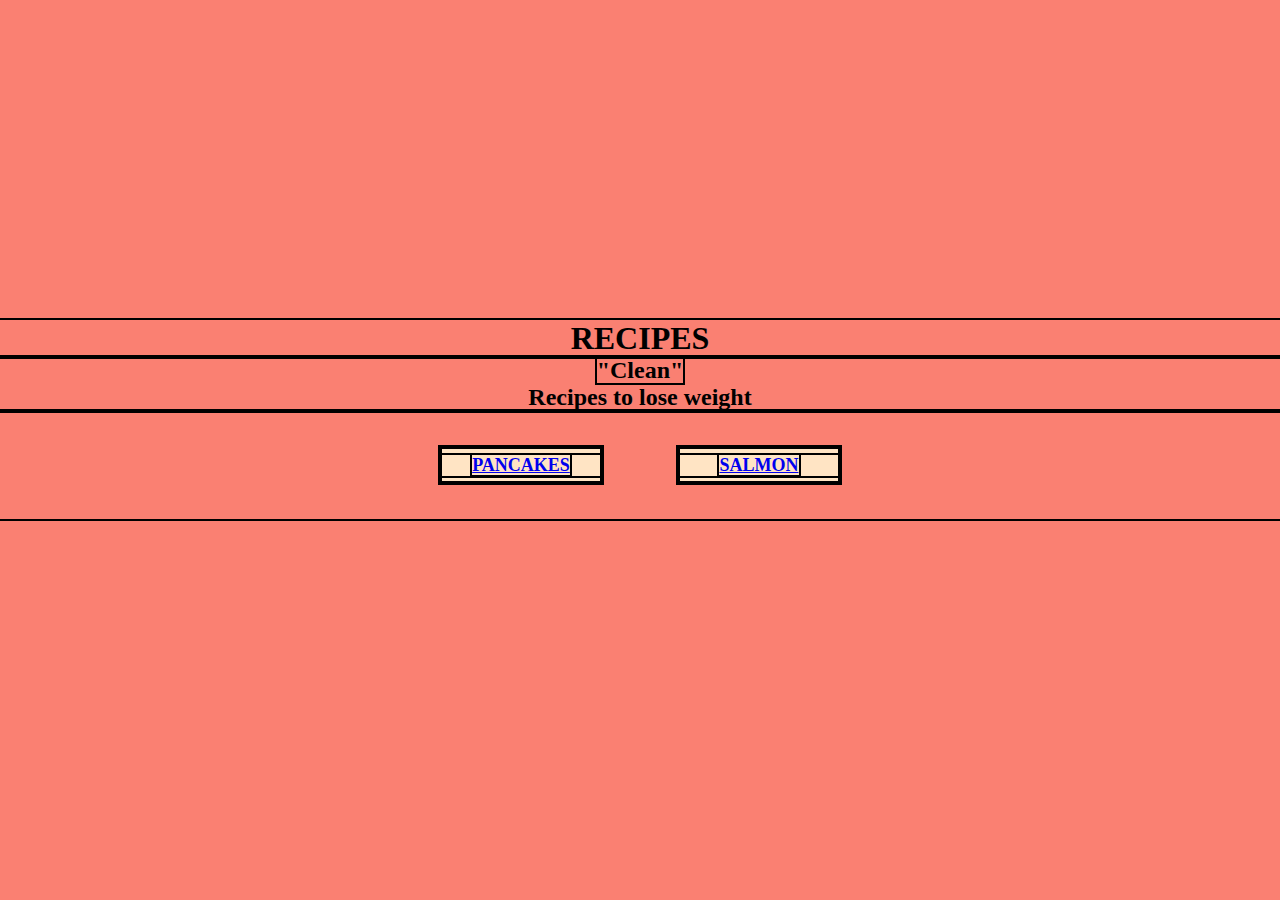
<file: index.html>
<!DOCTYPE html>
<html lang="en">
<head>
    <meta charset="UTF-8">
    <meta name="viewport" content="width=device-width, initial-scale=1.0">
    <link rel="stylesheet" href="styles.css">
    <title>Clean Eating
    </title>
</head>
<main class="main-home">
<body>
    <h1>RECIPES</h1>
    <h2><strong>"Clean"</strong><br> Recipes to lose weight</h2>
    <nav>
        <ul class="navbar">
            <button><li><a href="pancakes.html">PANCAKES</a></li></button>
            <button><li><a href="salmon.html">SALMON</a></li></button>
        </ul>
    </nav>
    </body>
</main>    
</html>
</file>
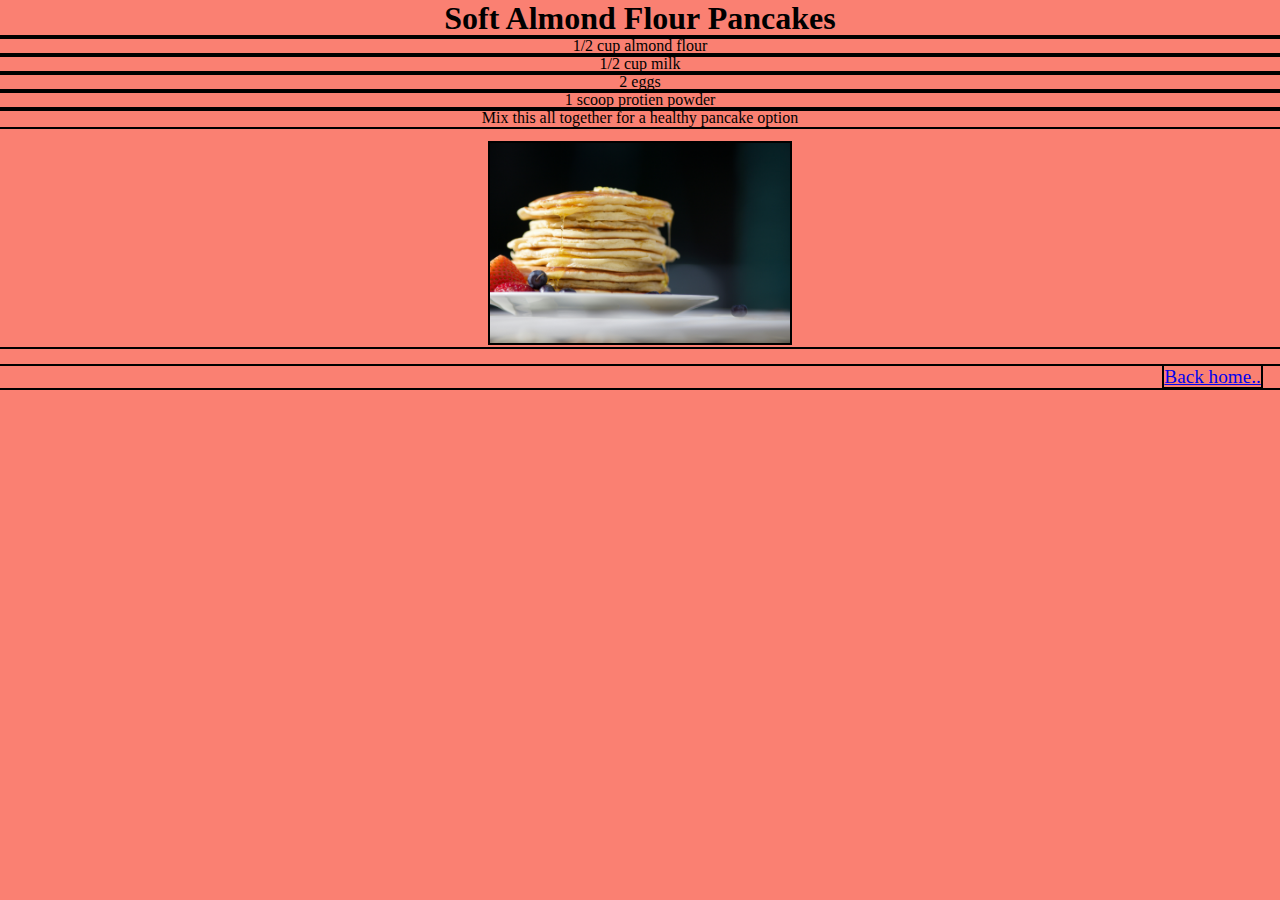
<file: pancakes.html>
<!DOCTYPE html>
<html lang="en">
<head>
    <meta charset="UTF-8">
    <meta name="viewport" content="width=device-width, initial-scale=1.0">
    <link rel="stylesheet" href="styles.css">
    <title>Pancakes!</title>
</head>
<main class="pancakes-home">
<body>
    <h1>Soft Almond Flour Pancakes</h1>
    <ul class="pancake-ingredients">
        <li>1/2 cup almond flour</li>
        <li>1/2 cup milk</li>
        <li>2 eggs</li>
        <li>1 scoop protien powder</li>
    </ul>
    <p>Mix this all together for a healthy pancake option</p>
<img src="./img/pancakes.jpg" alt="delicious pancakes" class="pancakes">

    
</body>
</main>
<footer>
    <a href="index.html" rel="home">Back home..</a>
</footer>
</html>
</file>
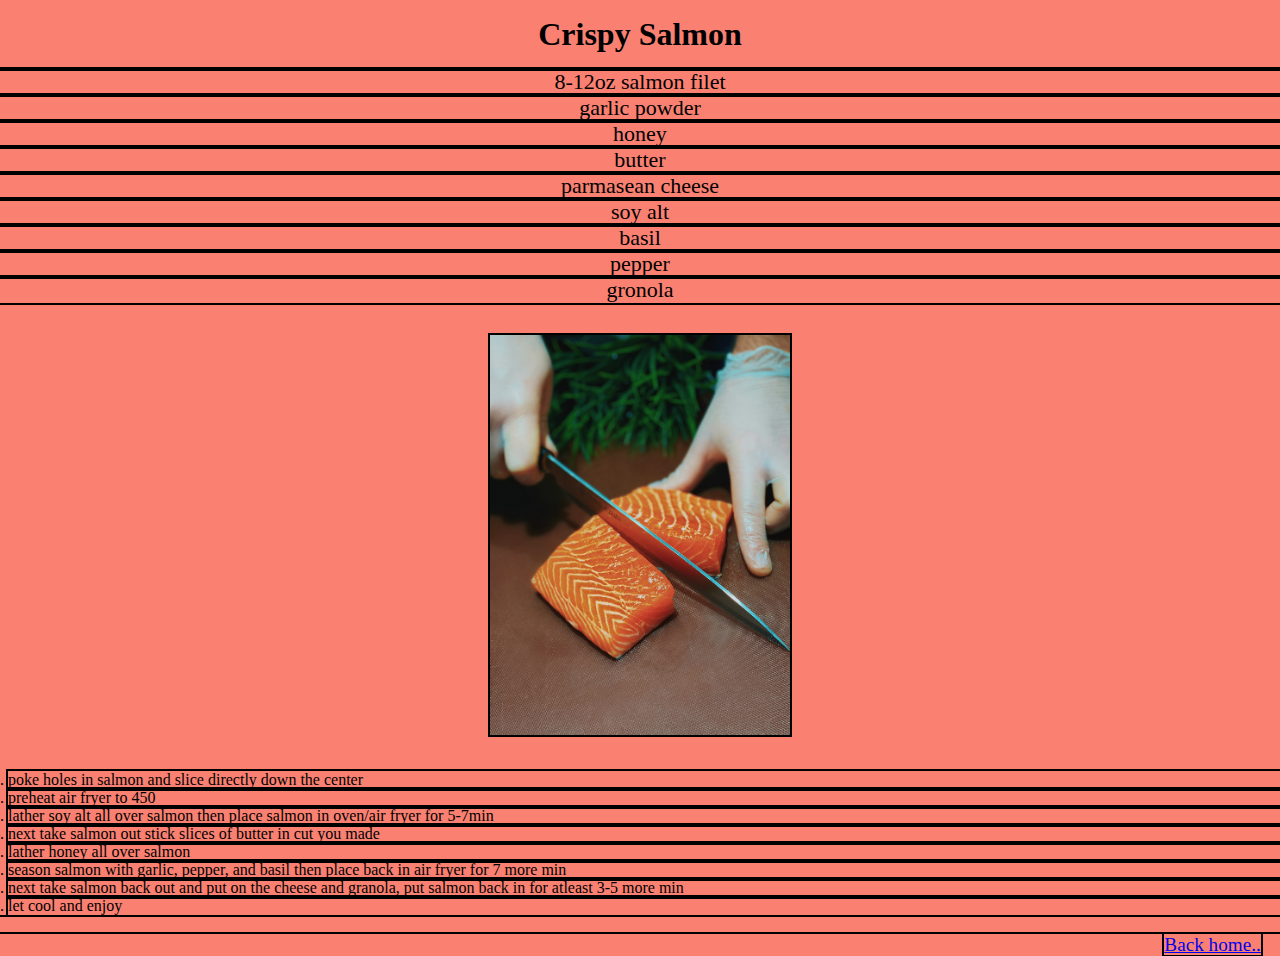
<file: salmon.html>
<!DOCTYPE html>
<html lang="en">
<head>
    <meta charset="UTF-8">
    <meta name="viewport" content="width=device-width, initial-scale=1.0">
    <link rel="stylesheet" href="styles.css">
    <title>Crispy Salmon</title>
</head>
<main class="main-salmon">
<body>
    <h1>Crispy Salmon</h1>
    <ul class="ingredients-salmon">
        <li>8-12oz salmon filet</li>
        <li>garlic powder</li>
        <li>honey</li>
        <li>butter</li>
        <li>parmasean cheese</li>
        <li>soy alt</li>
        <li>basil</li>
        <li>pepper</li>
        <li>gronola</li>

    </ul>
    <img src="./img/salmon.jpg" alt="Salmon" class="salmonpic">
    <ol class="salmon-directions">
        <li>poke holes in salmon and slice directly down the center</li>
       
        <li>preheat air fryer to 450</li>
        <li>lather soy alt all over salmon then place salmon in oven/air fryer for 5-7min</li>
        <li>next take salmon out stick slices of butter in cut you made</li>
        <li>lather honey all over salmon</li>
        <li>season salmon with garlic, pepper, and basil then place back in air fryer for 7 more min</li>
        <li>next take salmon back out and put on the cheese and granola, put salmon back in for atleast 3-5 more min</li>
        <li>let cool and enjoy</li>
    </ol>
    
</body>

</main>
<footer>
    <p>
    <a href="index.html" rel="home">Back home..
    </a></p>
</footer>
</html>
</file>
<file: styles.css>
* {
    box-sizing: border-box;
    outline: 2px solid black;
    margin: 0;
    padding: 0;
}

body {
    background-color: salmon;
}

.main-home {
    display: flexbox;
    text-align: center;
    justify-content: center;
    align-content: center;
    margin-top: 25%;
}

.main-salmon {
    text-align: center;
}

.salmonpic {
    display: flexbox;
    max-width: 300px;
    max-height: auto;
    margin: 2em;
    justify-content: center;
}

.salmon-directions {
    display: flexbox;
    text-align: left;
    margin-left: .5em;
}

.pancakes {
    max-width: 300px;
    max-height: auto;
}

.navbar {
    flex: auto;
    margin-top: 0;
    list-style-type: none;
}

.navbar button {
    flex: auto;
    background-color: bisque;
    margin: 2em;
    height: 2em;
    width: 9em;
    background-color: bisque;
    border: 2px solid;
    font: 18px bolder;
    text-decoration: none;
    color: black;
    font-weight: bolder;
}

.ingredients-salmon {
    list-style-type: none;
    font: 22px bolder;
}

footer {
    padding-right: 1em;
    margin-top: 1em;
    text-align: right;
    font-size: larger;
}

.main-salmon h1 {
    padding: .5em;
}

.pancakes-home {
    text-align: center;
}

.pancakes {
    margin-top: 1em;
}
</file>
